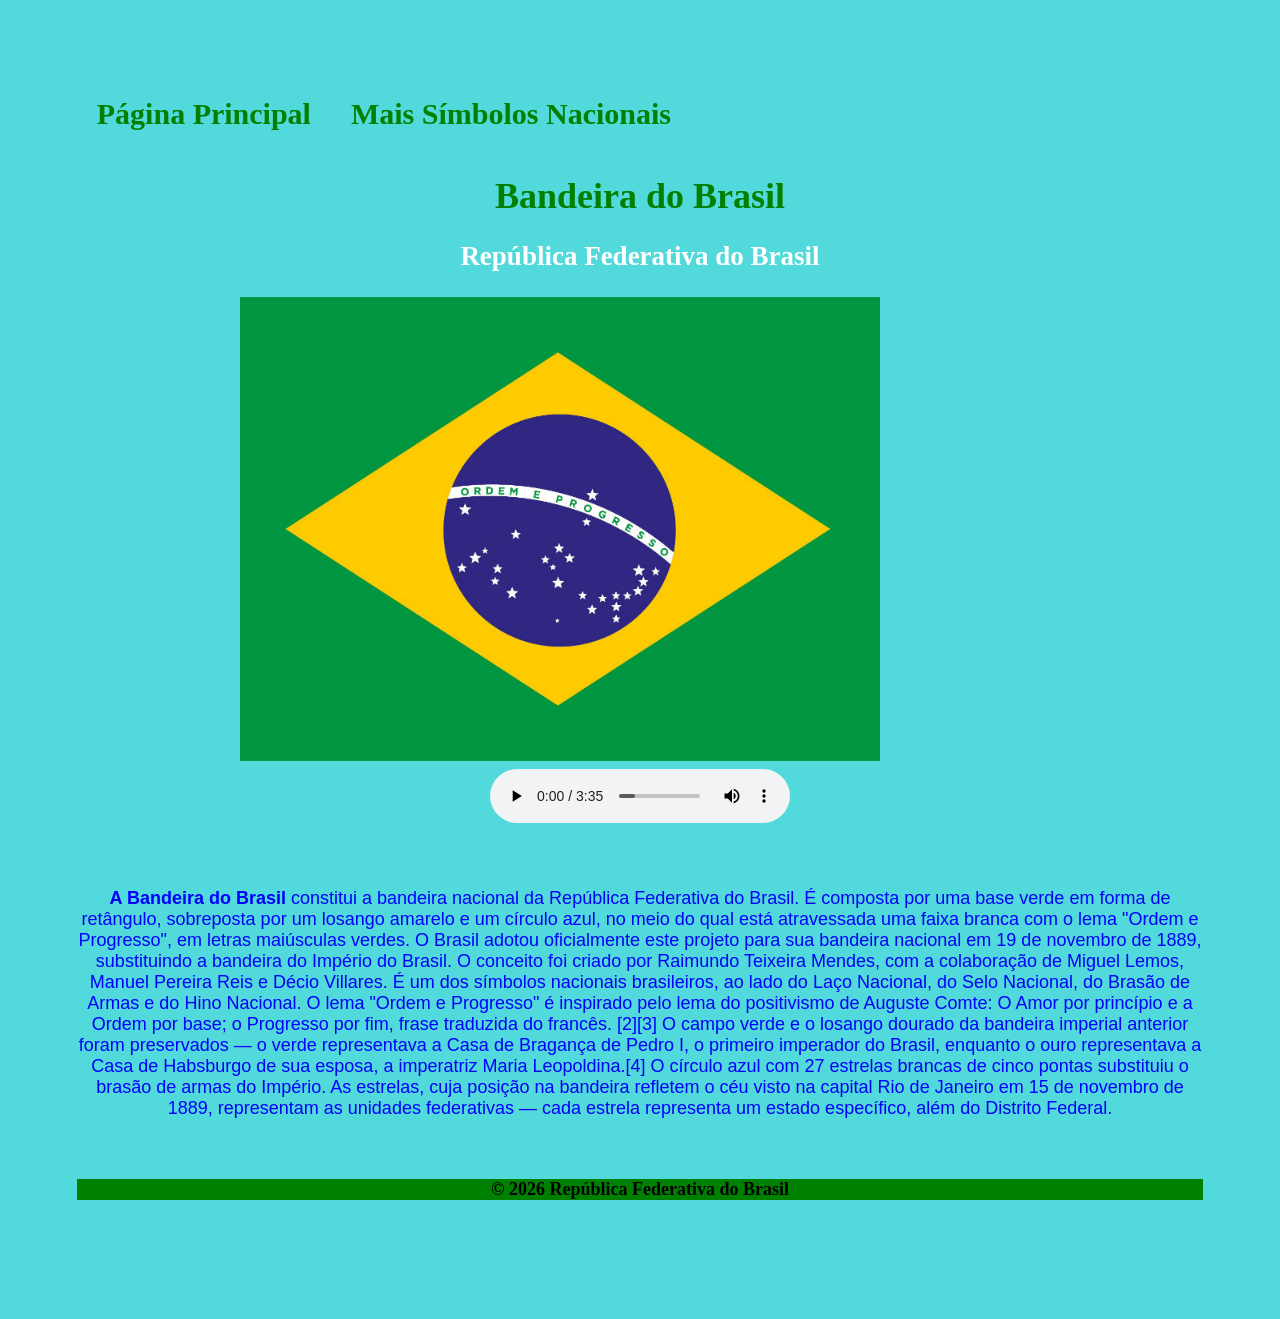
<file: index.html>
<!DOCTYPE html>
<html lang="pt-br">

<head>
    <meta charset="UTF-8">
    <meta name="viewport" content="width=device-width, initial-scale=1.0">
    <title> Símbolos Nacionais </title>
    <link rel="stylesheet" href="style.css">

</head>

<center>

    <body>
        <header class="cabecalho">
            <a class="menu-link" href="index.html"> Página Principal </a>
            <a class="menu-link" href="simbolos.html"> Mais Símbolos Nacionais </a>
            </header>

        <h1 id="titulo">Bandeira do Brasil</h1>
        <h2 class="subtitulo">República Federativa do Brasil </h3>
        <nav>
        <table>
            <tr>
                <td>
                    <img class="bandeira" src="./imagens/bandeiranacionalbrasil_.jpg" alt=" Bandeira do Brasil">
                </td>
            </tr>
        </table>
        <audio controls>
            <source src="./audios/Hino-Brasileiro.mp3" type="audio/mpeg" alt="Hino-Brasileiro">
            Seu navegador não suporta este elemento de áudio.
        </audio>
        </nav>
        <br><br>
        <p> <b> A Bandeira do Brasil </b> constitui a bandeira nacional da República Federativa do Brasil. É composta por uma base
            verde em forma de retângulo, sobreposta por um losango amarelo e um círculo azul, no meio do qual está
            atravessada uma faixa branca com o lema "Ordem e Progresso", em letras maiúsculas verdes.
            O Brasil adotou oficialmente este projeto para sua bandeira nacional em 19 de novembro de 1889, substituindo
            a bandeira do Império do Brasil.
            O conceito foi criado por Raimundo Teixeira Mendes, com a colaboração de Miguel Lemos, Manuel Pereira Reis e
            Décio Villares.
            É um dos símbolos nacionais brasileiros, ao lado do Laço Nacional, do Selo Nacional, do Brasão de Armas e do
            Hino Nacional. O lema "Ordem e Progresso" é inspirado pelo lema do positivismo de Auguste Comte: O Amor por
            princípio e a Ordem por base; o Progresso por fim, frase traduzida do francês.
            [2][3] O campo verde e o losango dourado da bandeira imperial anterior foram preservados — o verde
            representava a Casa de Bragança de Pedro I, o primeiro imperador do Brasil, enquanto o ouro representava a
            Casa de Habsburgo de sua esposa, a imperatriz Maria Leopoldina.[4]
            O círculo azul com 27 estrelas brancas de cinco pontas substituiu o brasão de armas do Império. As estrelas,
            cuja posição na bandeira refletem o céu visto na capital Rio de Janeiro em 15 de novembro de 1889,
            representam as unidades federativas — cada estrela representa um estado específico, além do Distrito
            Federal.</p>
        <br><br>
        <footer>
            © 2026 República Federativa do Brasil
        </footer>
        <br><br>

        
    </body>
    </center>
</html>
</file>
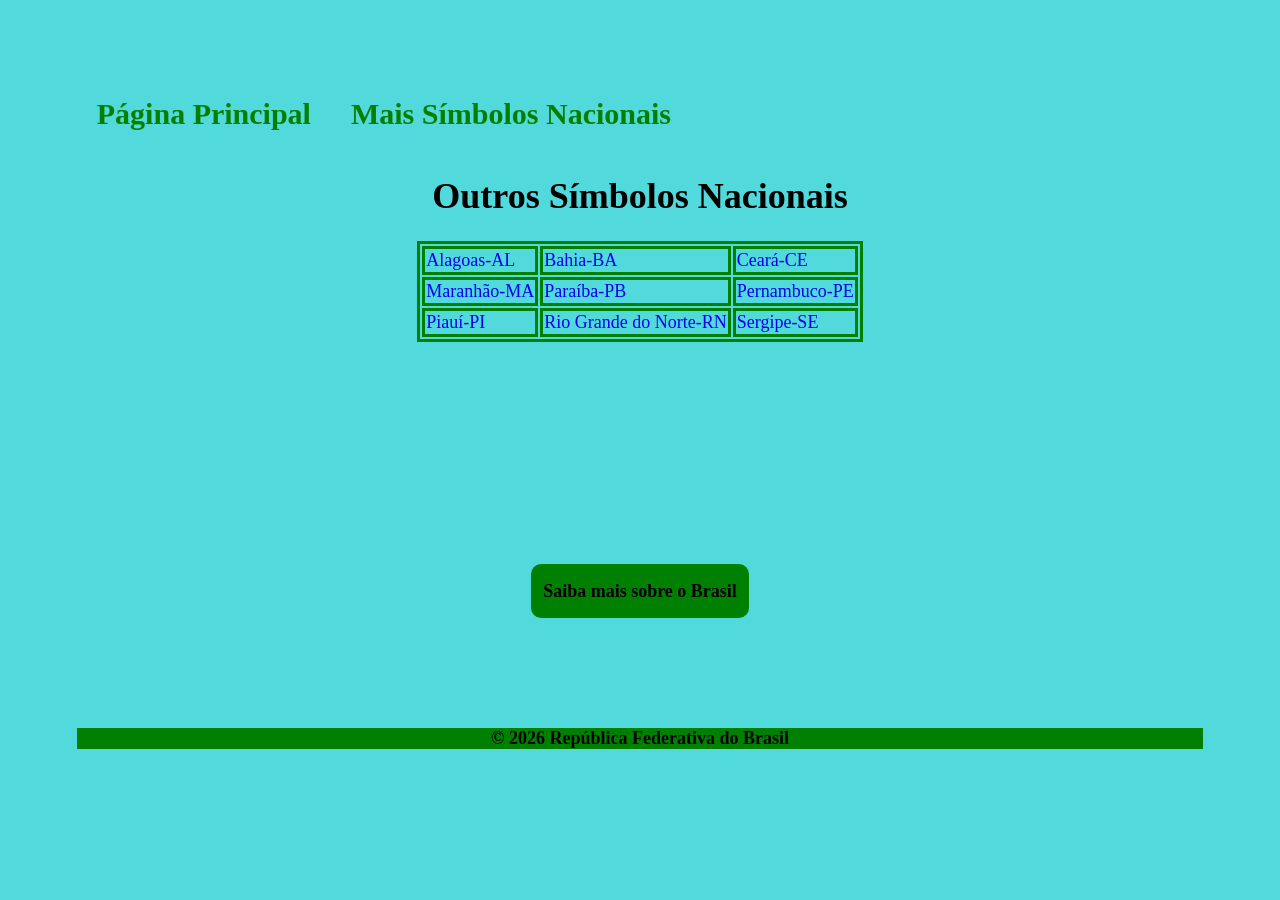
<file: simbolos.html>
<!DOCTYPE html>
<html lang="pr-br">
<head>
    <meta charset="UTF-8">
    <meta name="viewport" content="width=device-width, initial-scale=1.0">
    <title> Outros Símbolos </title>
    <link rel="stylesheet" href="style.css">

</head>
<body>
    <header class="cabecalho">
        <a class="menu-link" href="index.html">Página Principal</a>
        <a class="menu-link" href="simbolos.html"> Mais Símbolos Nacionais </a>
        </header>
    <center>
        <h1> Outros Símbolos Nacionais </h1>
        <table class="estados">
            <tr class="estados">
                <td class="estados">
                    <a class="link-estados" href="https://www.ibge.gov.br/cidades-e-estados/al.html">Alagoas-AL</a>
                </td>
                <td class="estados">
                    <a class="link-estados" href="https://www.ibge.gov.br/cidades-e-estados/ba.html">Bahia-BA</a>
                </td>
                <td class="estados">
                    <a class="link-estados" href="https://www.ibge.gov.br/cidades-e-estados/ce.html">Ceará-CE</a>
                </td>
            </tr class="estados">
            <tr>
                <td class="estados">
                    <a class="link-estados" href="https://www.ibge.gov.br/cidades-e-estados/ma.html">Maranhão-MA</a>
                </td>
                <td class="estados">
                    <a class="link-estados" href="https://www.ibge.gov.br/cidades-e-estados/pb.html">Paraíba-PB</a>
                </td>
                <td class="estados">
                    <a class="link-estados" href="https://www.ibge.gov.br/cidades-e-estados/pe.html#:~:text=Pernambuco%20%7C%20Cidades%20e%20Estados%20%7C%20IBGE">Pernambuco-PE</a>
                </td>
            </tr>
            <tr class="estados">
                <td class="estados">
                    <a class="link-estados" href="https://www.ibge.gov.br/cidades-e-estados/pi.html">Piauí-PI</a>
                </td>
                <td class="estados">
                    <a class="link-estados" href="https://www.ibge.gov.br/cidades-e-estados/rn.html">Rio Grande do Norte-RN</a>
                </td>
                <td class="estados">
                    <a class="link-estados" href="https://www.ibge.gov.br/cidades-e-estados/se.html">Sergipe-SE</a>
                </td>
            </tr>

        </table>
        <br><br><br>

        <iframe src="https://www.google.com/maps/embed?pb=!1m18!1m12!1m3!1d8055507.433202623!2d-45.86479796542164!3d-9.650827930556293!2m3!1f0!2f0!3f0!3m2!1i1024!2i768!4f13.1!3m3!1m2!1s0x71604fcb37bd619%3A0x7d035aee7f1710c6!2sRegi%C3%A3o%20Nordeste%20do%20Brasil!5e0!3m2!1spt-BR!2sbr!4v1779795319093!5m2!1spt-BR!2sbr"
         width="50%" height="50%" style="border:0;" allowfullscreen="" loading="lazy" referrerpolicy="no-referrer-when-downgrade"></iframe>
        
        <br><br>

        <a class="youtube" href="https://youtu.be/OHi7bofwEPE?si=O7BEQWF0eFEHqacG" target="_blank"> Saiba mais sobre o Brasil </a>

        <br><br><br>


        <br><br><br><br>
        <footer>
            © 2026 República Federativa do Brasil
        </footer>
      

    </center>
</body>
</html>
</file>
<file: style.css>
body{
    margin: 3%;
    padding: 3%;
    font-size: 18px;
    background-color: #52D9DB;  
    text-align: center;
}
#titulo{
    text-align: center;
    color: green;
}
.subtitulo{
    text-align: center;
    color: #FFFFFF;
}
.cabecalho{
    color: white;
    border-radius: 10px;
    font-size: 30px;
    text-align: left;
    box-shadow: 0 4cm 12px rgba(red, green, blue, alpha);
    overflow: hidden;
    display: flex;
    
}
.link-estados {
    text-decoration: none;
}
.cabecalho a{
    text-decoration: none;
    color: green;
    font: Tahoma;
    font-weight: 700;
    text-align: left;
    padding: 20px;
}
.cabecalho a:hover{
    border-bottom-color: greenyellow;
    color: green;
    background-color: greenyellow;
    border-radius: 30%;
    text-decoration: solid;
    font-size: 35px;

}
nav{
    display: block;
    margin: auto;
}
.mapa{

}
.bandeira{
    width: 80%;
    
}
.estados{
    border: green, solid;
}
.youtube{
    text-decoration: none;
    padding: 15px 10px;
    border: 2px, solid, transparent;
    border-radius: 10px;
    background-color: green;
    color: black;
    font-weight: bold; 
    gap: 2em;
    margin-top: 24px;
    text-align: center;
}
.youtube:hover {
    background-color:#FFFFFF ;
    box-shadow: 0px 4px 8px rgba(0, 0, 0, 0.2);
    transform: translateY(-2px);
}
p{
    font-family: sans-serif;
    font-weight: 500;
    color: blue;
}
footer{
    size: 13px;
    text-align: center;
    font-weight: 800;
    background-color: green;
}
</file>
